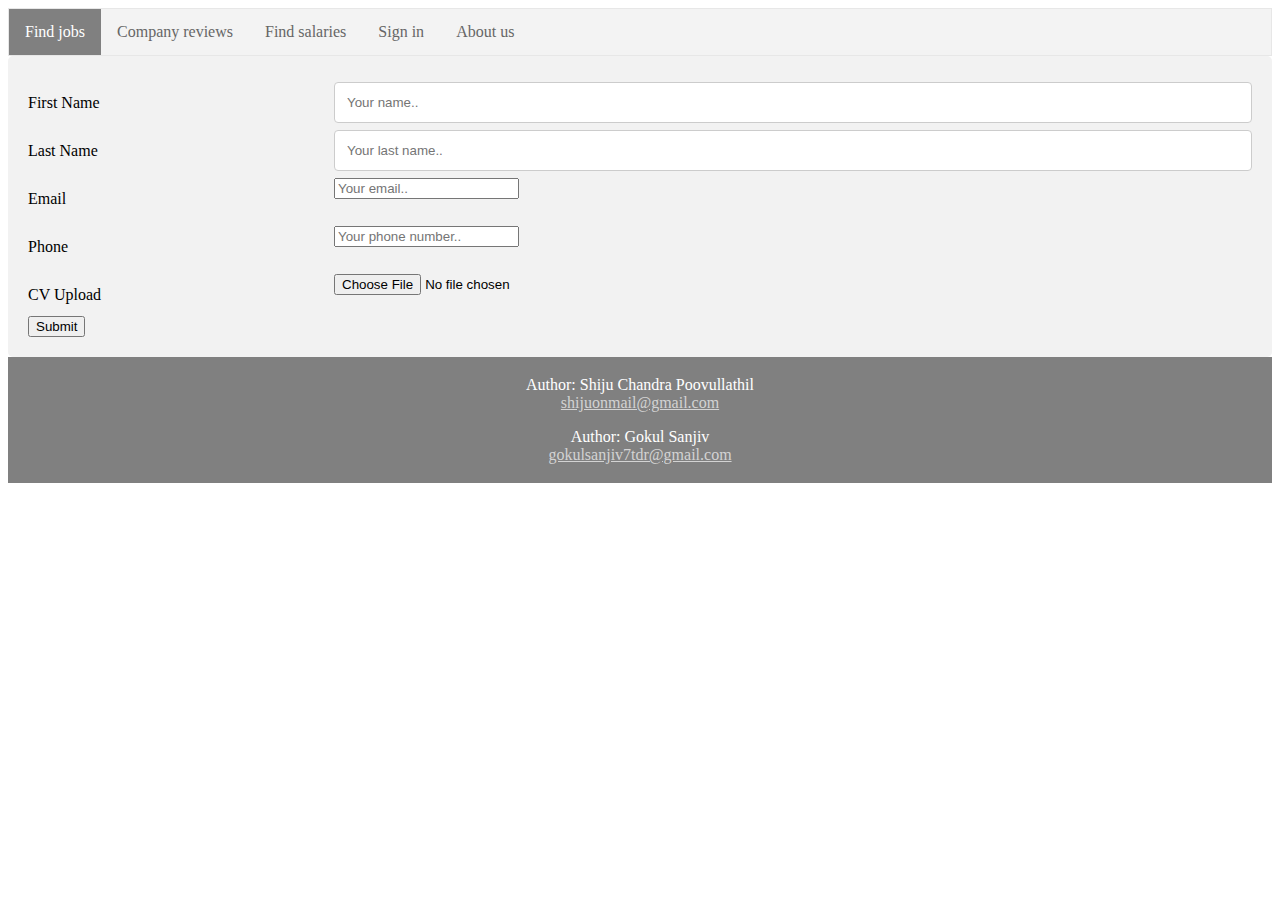
<file: apply-job.html>
<!DOCTYPE html>
<html lang="en">
<head>
    <meta charset="UTF-8">
    <meta http-equiv="X-UA-Compatible" content="IE=edge">
    <meta name="viewport" content="width=device-width, initial-scale=1.0">
    <title>Apply Job</title>
    <!-- jquery dependency -->
    <script src="https://code.jquery.com/jquery-3.5.1.min.js"></script>
    <script src="scripts/jobs.js"></script>
    <script src="scripts/apply-jobs.js"></script>
    <link rel="stylesheet" href="styles/apply-job.css">
    <link rel="stylesheet" href="styles/main.css">
</head>
<body>
    <!-- Full page div starts here-->
    <div id="main-page">
        
        <!-- Nav div starts here-->
        <div id="nav-pane">
            <ul>
                <li><a class="active" href="index.html">Find jobs</a></li>
                <li><a href="index.html">Company reviews</a></li>
                <li><a href="index.html">Find salaries</a></li>
                <li><a href="#about">Sign in</a></li>
                <li><a href="#about">About us</a></li>
              </ul>
        </div>
        <!-- Nav div ends here-->
        
        <!-- Jobs div starts here-->
        <div class="container">
            <form action="/action_page.php">
            <div class="row">
              <div class="col-25">
                <label for="fname">First Name</label>
              </div>
              <div class="col-75">
                <input type="text" id="fname" name="firstname" placeholder="Your name.." required>
              </div>
            </div>
            <div class="row">
              <div class="col-25">
                <label for="lname">Last Name</label>
              </div>
              <div class="col-75">
                <input type="text" id="lname" name="lastname" placeholder="Your last name.." required>
              </div>
            </div>
            <div class="row">
              <div class="col-25">
                <label for="email">Email</label>
              </div>
              <div class="col-75">
                <input type="email" id="email" name="email" placeholder="Your email.." required>
              </div>
            </div>
            <div class="row">
              <div class="col-25">
                <label for="phone">Phone</label>
              </div>
              <div class="col-75">
                <input type="tel" id="phone" name="phone" placeholder="Your phone number.." required>
              </div>
            </div>
            <div class="row">
                <div class="col-25">
                  <label for="resume">CV Upload</label>
                </div>
                <div class="col-75">
                  <input type="file" id="resume" name="resume" placeholder="Your CV here.." required>
                </div>
              </div>
            <div class="row">
              <input type="button" value="Submit" onclick="validateForm()">
            </div>
            <div id="status-div">
              
            </div>
            </form>
          </div>
        <!-- Jobs div ends here-->
        
        <!-- footer div starts here-->
        <div id="footer-pane">
            <footer>
                <p>Author: Shiju Chandra Poovullathil<br>
                    <a href="mailto:shijuonmail@gmail.com" style="color: lightgray;">shijuonmail@gmail.com</a>
                </p>
                <p>Author: Gokul Sanjiv<br>
                    <a href="mailto:gokulsanjiv7tdr@gmail.com" style="color: lightgray;">gokulsanjiv7tdr@gmail.com</a>
                </p>
            </footer>
        </div>
        <!-- footer div ends here-->
    </div>
    <!-- Full page div ends here-->
    
</body>
</html>
</file>
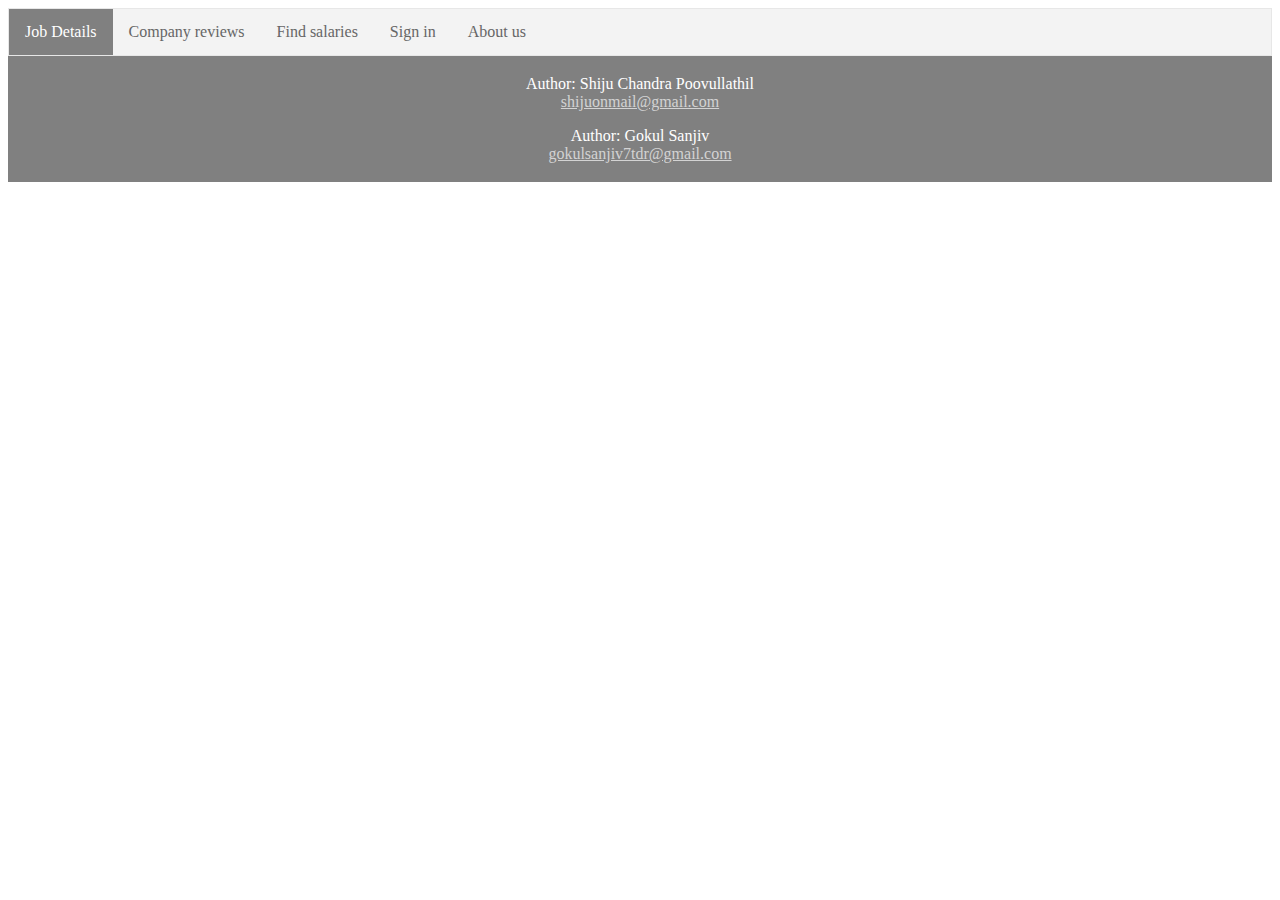
<file: job-details.html>
<!DOCTYPE html>
<html lang="en">
<head>
    <meta charset="UTF-8">
    <meta http-equiv="X-UA-Compatible" content="IE=edge">
    <meta name="viewport" content="width=device-width, initial-scale=1.0">
    <title>Document</title>
    <script src="https://code.jquery.com/jquery-3.5.1.min.js"></script>
    <script src="scripts/jobs-details.js"></script>
    <link rel="stylesheet" href="styles/main.css">
</head>
<body>
    <!-- Full page div starts here-->
    <div id="main-page">
        
        <!-- Nav div starts here-->
        <div id="nav-pane">
            <ul>
                <li><a class="active" href="/">Job Details</a></li>
                <li><a href="index.html">Company reviews</a></li>
                <li><a href="index.html">Find salaries</a></li>
                <li><a href="#about">Sign in</a></li>
                <li><a href="#about">About us</a></li>
              </ul>
        </div>
        <!-- Nav div ends here-->
        
        <!-- Jobs div starts here-->
        <div id="job-details-pane">
            <div id="show-jobs-details"></div>
        </div>
        <!-- Jobs div ends here-->
        
        <!-- footer div starts here-->
        <div id="footer-pane">
            <footer>
                <p>Author: Shiju Chandra Poovullathil<br>
                    <a href="mailto:shijuonmail@gmail.com" style="color: lightgray;">shijuonmail@gmail.com</a>
                </p>
                <p>Author: Gokul Sanjiv<br>
                    <a href="mailto:gokulsanjiv7tdr@gmail.com" style="color: lightgray;">gokulsanjiv7tdr@gmail.com</a>
                </p>
            </footer>
        </div>
        <!-- footer div ends here-->
    </div>
    <!-- Full page div ends here-->
</body>
</html>
</file>
<file: styles/apply-job.css>
* {
  box-sizing: border-box;
}

input[type="text"],
select,
textarea {
  width: 100%;
  padding: 12px;
  border: 1px solid #ccc;
  border-radius: 4px;
  resize: vertical;
}

label {
  padding: 12px 12px 12px 0;
  display: inline-block;
}

input[type="submit"] {
  background-color: gray;
  color: white;
  padding: 12px 20px;
  border: none;
  border-radius: 4px;
  cursor: pointer;
  float: right;
}

input[type="submit"]:hover {
  background-color: lightgray;
}

.container {
  border-radius: 5px;
  background-color: #f2f2f2;
  padding: 20px;
}

.col-25 {
  float: left;
  width: 25%;
  margin-top: 6px;
}

.col-75 {
  float: left;
  width: 75%;
  margin-top: 6px;
}

/* Clear floats after the columns */
.row:after {
  content: "";
  display: table;
  clear: both;
}

/* Responsive layout - when the screen is less than 600px wide, make the two columns stack on top of each other instead of next to each other */
@media screen and (max-width: 600px) {
  .col-25,
  .col-75,
  input[type="submit"] {
    width: 100%;
    margin-top: 0;
  }
}
</file>
<file: styles/main.css>
ul {
  list-style-type: none;
  margin: 0;
  padding: 0;
  overflow: hidden;
  border: 1px solid #e7e7e7;
  background-color: #f3f3f3;
}

li {
  float: left;
}

li a {
  display: block;
  color: #666;
  text-align: center;
  padding: 14px 16px;
  text-decoration: none;
}

li a:hover:not(.active) {
  background-color: #ddd;
}

li a.active {
  color: white;
  background-color: gray;
}

table {
  border-collapse: collapse;
  width: 100%;
}

th,
td {
  text-align: left;
  padding: 40px;
}

tr:nth-child(even) {
  background-color: #f2f2f2;
}

footer {
  text-align: center;
  padding: 3px;
  background-color: gray;
  color: white;
}

#myInput {
  background-image: url("/css/searchicon.png");
  background-position: 10px 10px;
  background-repeat: no-repeat;
  width: 100%;
  font-size: 16px;
  padding: 12px 20px 12px 40px;
  border: 1px solid #ddd;
  margin-bottom: 12px;
}
</file>
